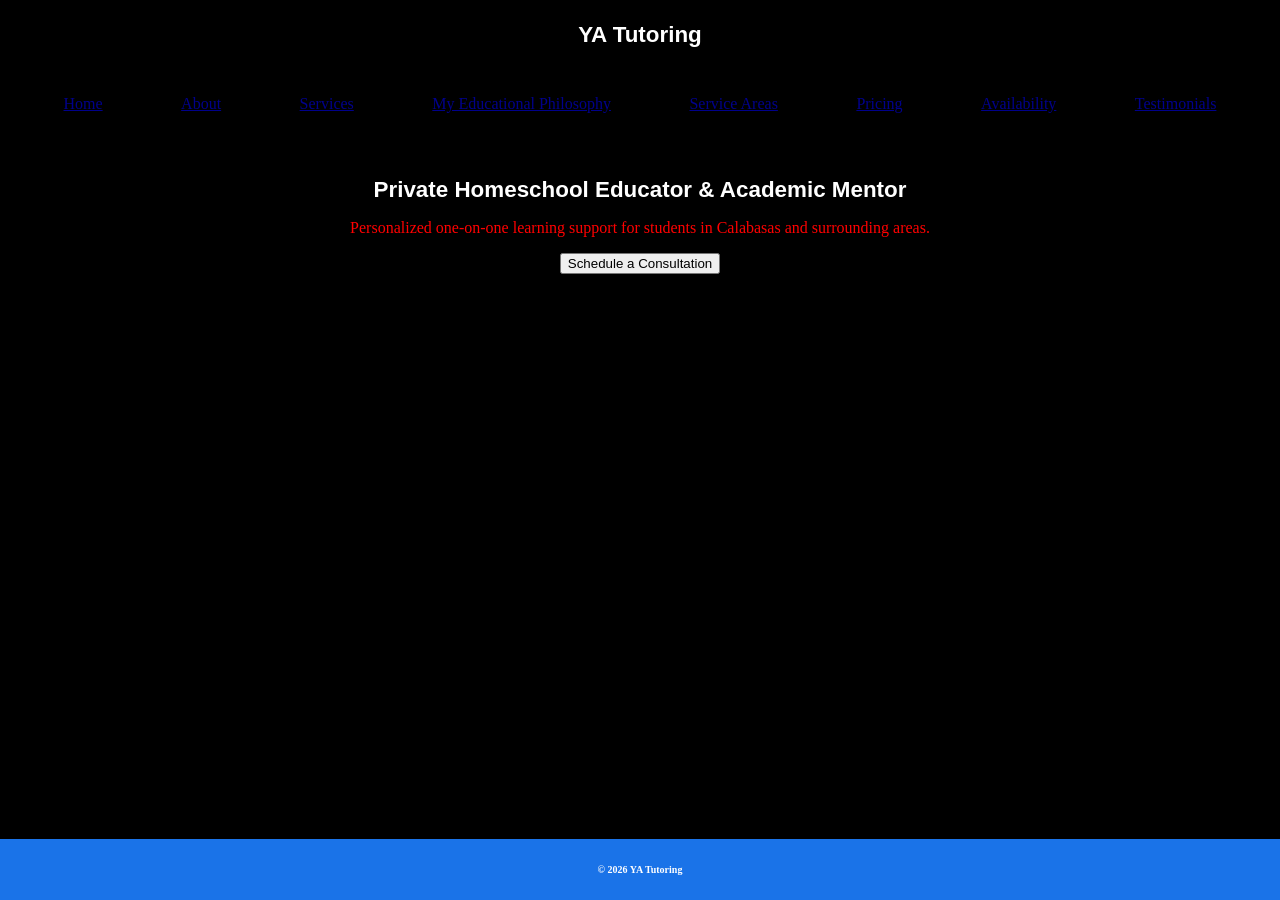
<file: index.html>
<!-- The opening HTML syntax tags, everyone reading this probably knows what a DOCTYPE is, how to set the website language, how to title it, why you need meta, and also link to
 an external stylesheet as well. Same on each page-->

<!DOCTYPE html>
<html lang="en">
<head>
    <meta charset="utf-8">
    <meta name="viewport" content="width=device-width, initial-scale=1.0, Yousuf Asghar, YA Tutoring, tutoring">
    <title>YA Tutoring</title>
    <link rel="stylesheet" href="../css/styles.css">
</head>

<!-- Where the main body of my page starts. Beginning with a class assigned for my website title on each page, same with the nav bar header-->

<body>
    <header>
        <h3 id="title">YA Tutoring</h3>
        <nav>
            <a href="index.html">Home</a> 
            <a href="about.html">About</a> 
            <a href="services.html">Services</a>
            <a href="educationalphilosophy.html">My Educational Philosophy</a> 
            <a href="serviceareas.html">Service Areas</a>
            <a href="pricing.html">Pricing</a> 
            <a href="availability.html">Availability</a> 
            <a href="testimonials.html">Testimonials</a>
        </nav>
    </header>

<!-- My main on this page is not too long, as all I have is a opening header for my page(Private Homeschool Educator & Academic Mentor), a paragraph explaining what I do with
 my personalized, one-on-one learning support, and also a button tool for people to  schedule their consulation with me-->

<main>
    <h1>Private Homeschool Educator & Academic Mentor</h1>
    <p>Personalized one-on-one learning support for students in Calabasas and surrounding areas.</p>
    <a id="button" href="https://linktr.ee/yatutoring">
        <button type="button">Schedule a Consultation</button>
    </a>
</main>

<footer>
    <p>&copy; 2026 YA Tutoring</p>
</footer>
</body>
</html>
</file>
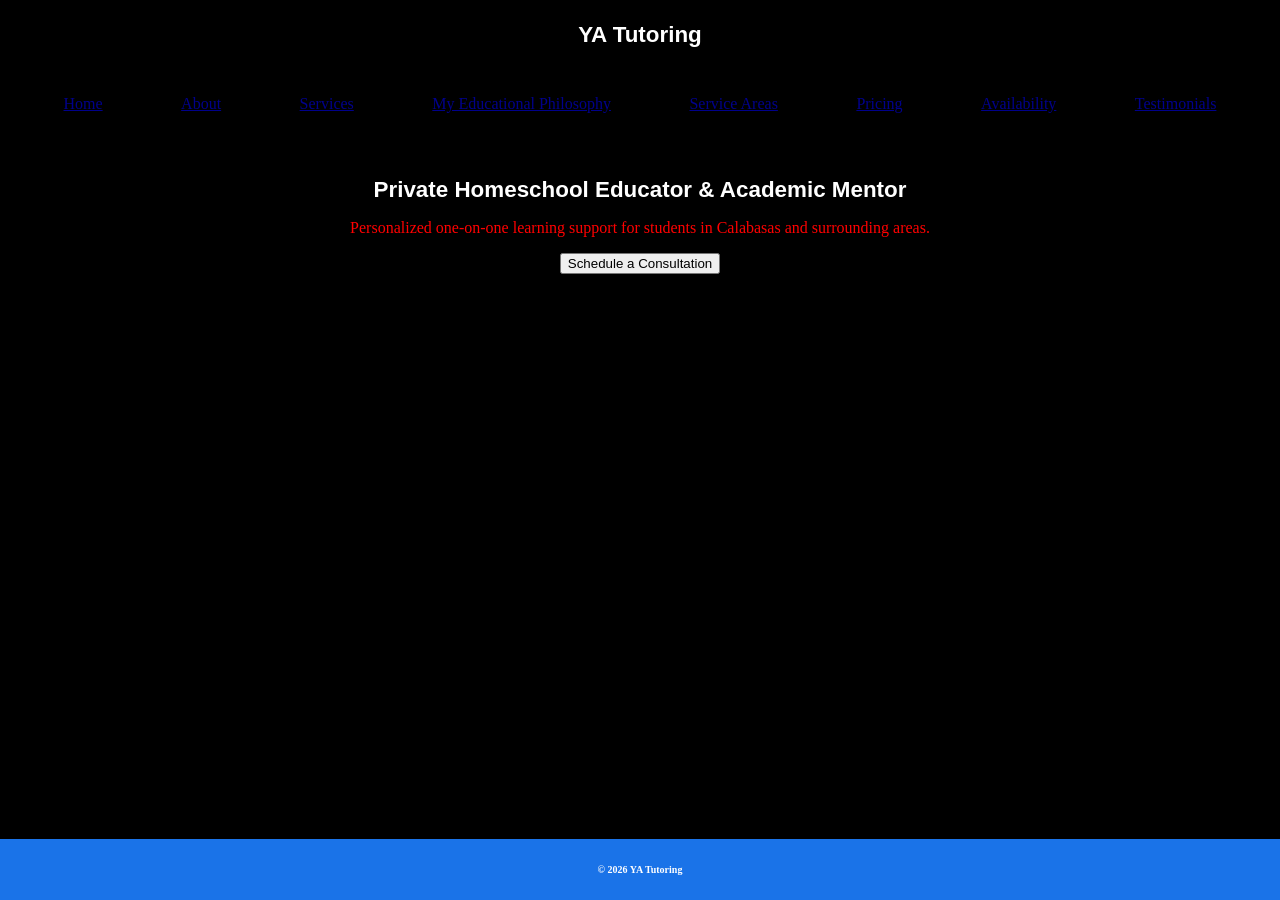
<file: html/index.html>
<!-- The opening HTML syntax tags, everyone reading this probably knows what a DOCTYPE is, how to set the website language, how to title it, why you need meta, and also link to
 an external stylesheet as well. Same on each page-->

<!DOCTYPE html>
<html lang="en">
<head>
    <meta charset="utf-8">
    <meta name="viewport" content="width=device-width, initial-scale=1.0, Yousuf Asghar, YA Tutoring, tutoring">
    <title>YA Tutoring</title>
    <link rel="stylesheet" href="../css/styles.css">
</head>

<!-- Where the main body of my page starts. Beginning with a class assigned for my website title on each page, same with the nav bar header-->

<body>
    <header>
        <h3 id="title">YA Tutoring</h3>
        <nav>
            <a href="index.html">Home</a> 
            <a href="about.html">About</a> 
            <a href="services.html">Services</a>
            <a href="educationalphilosophy.html">My Educational Philosophy</a> 
            <a href="serviceareas.html">Service Areas</a>
            <a href="pricing.html">Pricing</a> 
            <a href="availability.html">Availability</a> 
            <a href="testimonials.html">Testimonials</a>
        </nav>
    </header>

<!-- My main on this page is not too long, as all I have is a opening header for my page(Private Homeschool Educator & Academic Mentor), a paragraph explaining what I do with
 my personalized, one-on-one learning support, and also a button tool for people to  schedule their consulation with me-->

<main>
    <h1>Private Homeschool Educator & Academic Mentor</h1>
    <p>Personalized one-on-one learning support for students in Calabasas and surrounding areas.</p>
    <a id="button" href="https://linktr.ee/yatutoring">
        <button type="button">Schedule a Consultation</button>
    </a>
</main>

<footer>
    <p>&copy; 2026 YA Tutoring</p>
</footer>
</body>
</html>
</file>
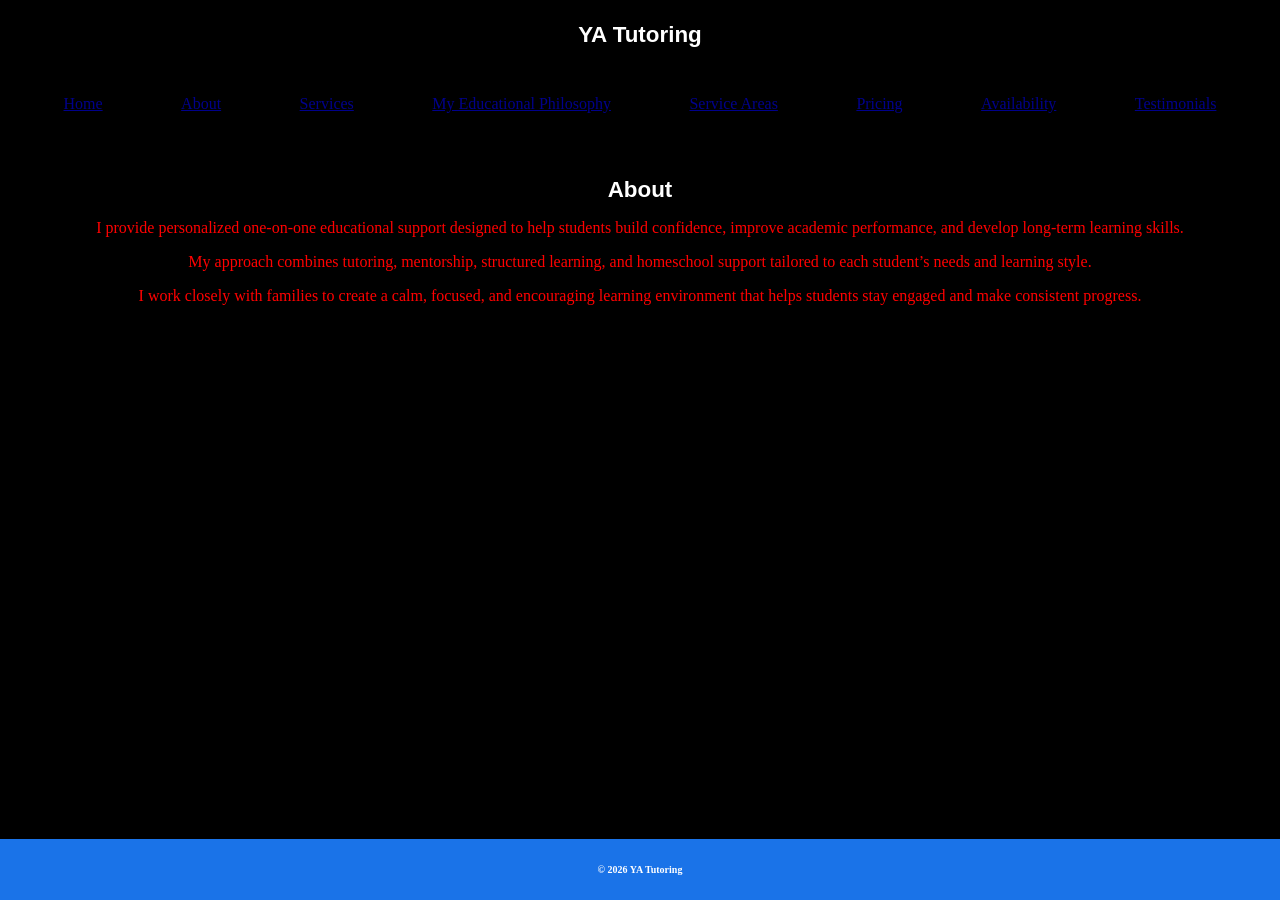
<file: about.html>
<!-- The opening HTML syntax tags, everyone reading this probably knows what a DOCTYPE is, how to set the website language, how to title it, why you need meta, and also link to
 an external stylesheet as well. Same on each page-->

<!DOCTYPE html>
<html lang="en">
<head>
    <meta charset="utf-8">
    <meta name="viewport" content="width=device-width, initial-scale=1.0, Yousuf Asghar, YA Tutoring, tutoring">
    <title>YA Tutoring</title>
    <link rel="stylesheet" href="../css/styles.css">
</head>

<!-- Where the main body of my page starts. Beginning with a class assigned for my website title on each page, same with the nav bar header-->

<body>
    <header>
        <h3 id="title">YA Tutoring</h3>
        <nav>
            <a href="index.html">Home</a> 
            <a href="about.html">About</a> 
            <a href="services.html">Services</a>
            <a href="educationalphilosophy.html">My Educational Philosophy</a> 
            <a href="serviceareas.html">Service Areas</a>
            <a href="pricing.html">Pricing</a> 
            <a href="availability.html">Availability</a> 
            <a href="testimonials.html">Testimonials</a>
        </nav>
    </header>

<main>
    <h1>About</h1>
    <p>I provide personalized one-on-one educational support designed to help students build confidence, improve academic performance, and develop long-term learning skills.</p>
    <p>My approach combines tutoring, mentorship, structured learning, and homeschool support tailored to each student’s needs and learning style.</p>
    <p>I work closely with families to create a calm, focused, and encouraging learning environment that helps students stay engaged and make consistent progress.</p>
</main>

<footer>
    <p>&copy; 2026 YA Tutoring</p>
</footer>

</body>
</html>
</file>
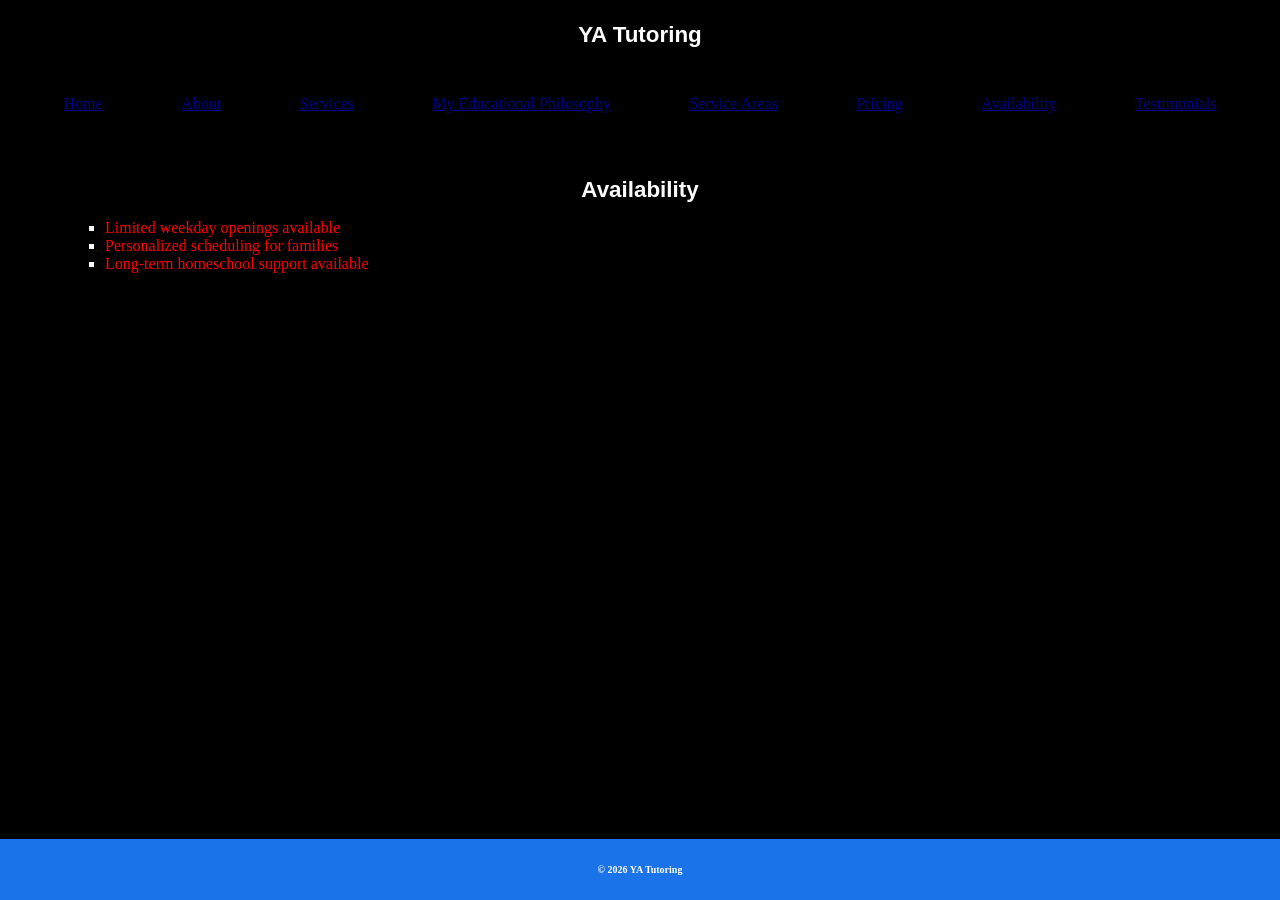
<file: availability.html>
<!DOCTYPE html>
<html lang="en">
<head>
    <meta charset="utf-8">
    <meta name="viewport" content="width=device-width, initial-scale=1.0, Yousuf Asghar, YA Tutoring, tutoring">
    <title>YA Tutoring</title>
    <link rel="stylesheet" href="../css/styles.css">
</head>

<!-- Where the main body of my page starts. Beginning with a class assigned for my website title on each page, same with the nav bar header-->

<body>
    <header>
        <h3 id="title">YA Tutoring</h3>
        <nav>
            <a href="index.html">Home</a> 
            <a href="about.html">About</a> 
            <a href="services.html">Services</a>
            <a href="educationalphilosophy.html">My Educational Philosophy</a> 
            <a href="serviceareas.html">Service Areas</a>
            <a href="pricing.html">Pricing</a> 
            <a href="availability.html">Availability</a> 
            <a href="testimonials.html">Testimonials</a>
        </nav>
    </header>

    <main>
        <h1>Availability</h1>
        <ul id ="square-list">
            <li>Limited weekday openings available</li>
            <li>Personalized scheduling for families</li>
            <li>Long-term homeschool support available</li>
        </ul>
    </main>

<footer>
    <p>&copy; 2026 YA Tutoring</p>
</footer>

</body>
</html>
</file>
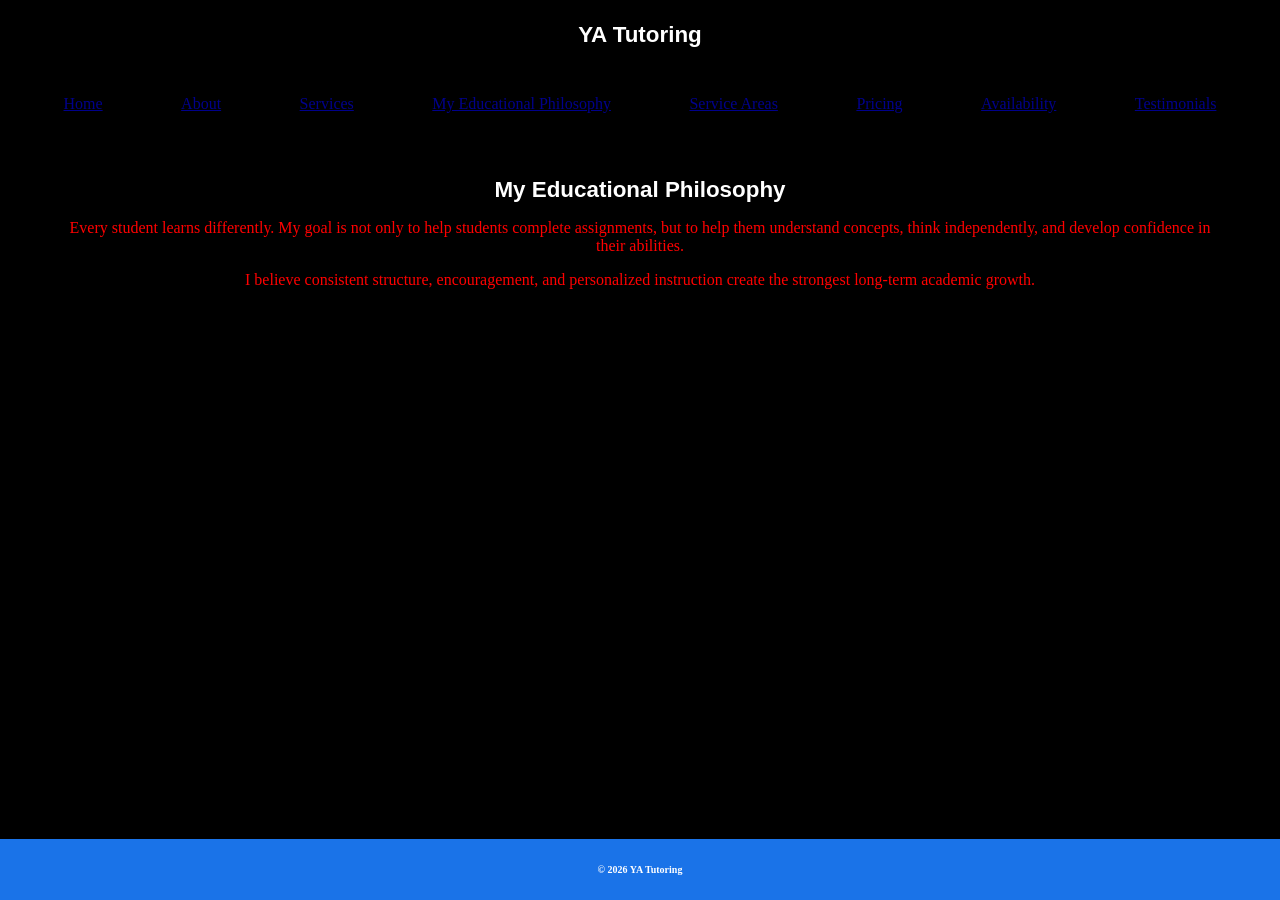
<file: educationalphilosophy.html>
<!DOCTYPE html>
<html lang="en">
<head>
    <meta charset="utf-8">
    <meta name="viewport" content="width=device-width, initial-scale=1.0, Yousuf Asghar, YA Tutoring, tutoring">
    <title>YA Tutoring</title>
    <link rel="stylesheet" href="../css/styles.css">
</head>

<!-- Where the main body of my page starts. Beginning with a class assigned for my website title on each page, same with the nav bar header-->

<body>
    <header>
        <h3 id="title">YA Tutoring</h3>
        <nav>
            <a href="index.html">Home</a> 
            <a href="about.html">About</a> 
            <a href="services.html">Services</a>
            <a href="educationalphilosophy.html">My Educational Philosophy</a> 
            <a href="serviceareas.html">Service Areas</a>
            <a href="pricing.html">Pricing</a> 
            <a href="availability.html">Availability</a> 
            <a href="testimonials.html">Testimonials</a>
        </nav>
    </header>

    <main>
        <h1>My Educational Philosophy</h1>
        <p>Every student learns differently. My goal is not only to help students complete assignments, but to help them understand concepts, think independently, and develop 
            confidence in their abilities.</p>
        <p>I believe consistent structure, encouragement, and personalized instruction create the strongest long-term academic growth.</p>
    </main>

<footer>
    <p>&copy; 2026 YA Tutoring</p>
</footer>
</body>
</html>
</file>
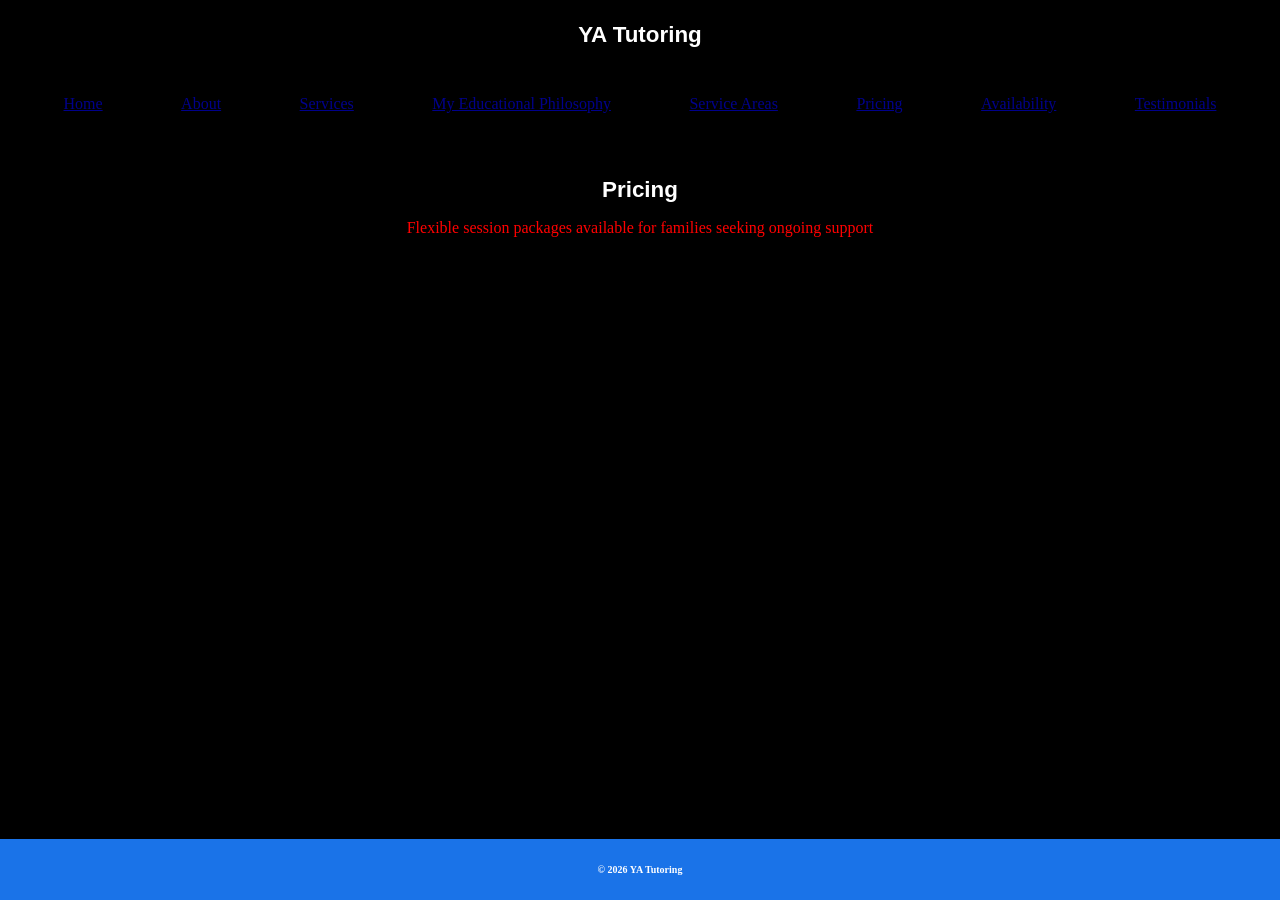
<file: pricing.html>
<!DOCTYPE html>
<html lang="en">
<head>
    <meta charset="utf-8">
    <meta name="viewport" content="width=device-width, initial-scale=1.0, Yousuf Asghar, YA Tutoring, tutoring">
    <title>YA Tutoring</title>
    <link rel="stylesheet" href="../css/styles.css">
</head>

<!-- Where the main body of my page starts. Beginning with a class assigned for my website title on each page, same with the nav bar header-->

<body>
    <header>
        <h3 id="title">YA Tutoring</h3>
        <nav>
            <a href="index.html">Home</a> 
            <a href="about.html">About</a> 
            <a href="services.html">Services</a>
            <a href="educationalphilosophy.html">My Educational Philosophy</a> 
            <a href="serviceareas.html">Service Areas</a>
            <a href="pricing.html">Pricing</a> 
            <a href="availability.html">Availability</a> 
            <a href="testimonials.html">Testimonials</a>
        </nav>
    </header>

    <main>
        <h1>Pricing</h1>
        <p>Flexible session packages available for families seeking ongoing support</p>
    </main>

<footer>
    <p>&copy; 2026 YA Tutoring</p>
</footer>

</body>
</html>
</file>
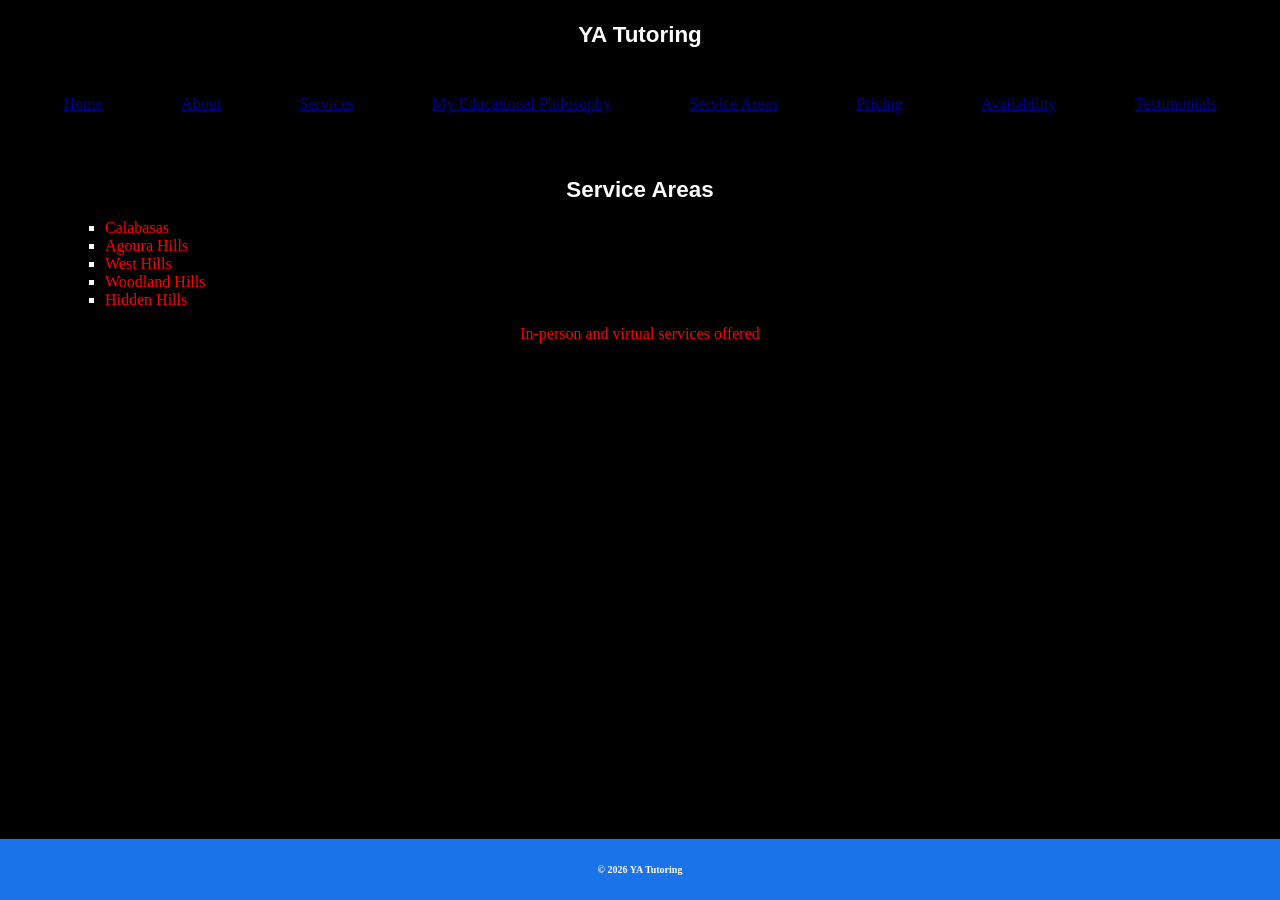
<file: serviceareas.html>
<!DOCTYPE html>
<html lang="en">
<head>
    <meta charset="utf-8">
    <meta name="viewport" content="width=device-width, initial-scale=1.0, Yousuf Asghar, YA Tutoring, tutoring">
    <title>YA Tutoring</title>
    <link rel="stylesheet" href="../css/styles.css">
</head>

<!-- Where the main body of my page starts. Beginning with a class assigned for my website title on each page, same with the nav bar header-->

<body>
    <header>
        <h3 id="title">YA Tutoring</h3>
        <nav>
            <a href="index.html">Home</a> 
            <a href="about.html">About</a> 
            <a href="services.html">Services</a>
            <a href="educationalphilosophy.html">My Educational Philosophy</a> 
            <a href="serviceareas.html">Service Areas</a>
            <a href="pricing.html">Pricing</a> 
            <a href="availability.html">Availability</a> 
            <a href="testimonials.html">Testimonials</a>
        </nav>
    </header>

    <main>
        <h1>Service Areas</h1>
        <ul id="square-list">
            <li>Calabasas</li>
            <li>Agoura Hills</li>
            <li>West Hills</li>
            <li>Woodland Hills</li>
            <li>Hidden Hills</li>
        </ul>
        <p>In-person and virtual services offered</p>
    </main>

<footer>
    <p>&copy; 2026 YA Tutoring</p>
</footer>

</body>
</html>
</file>
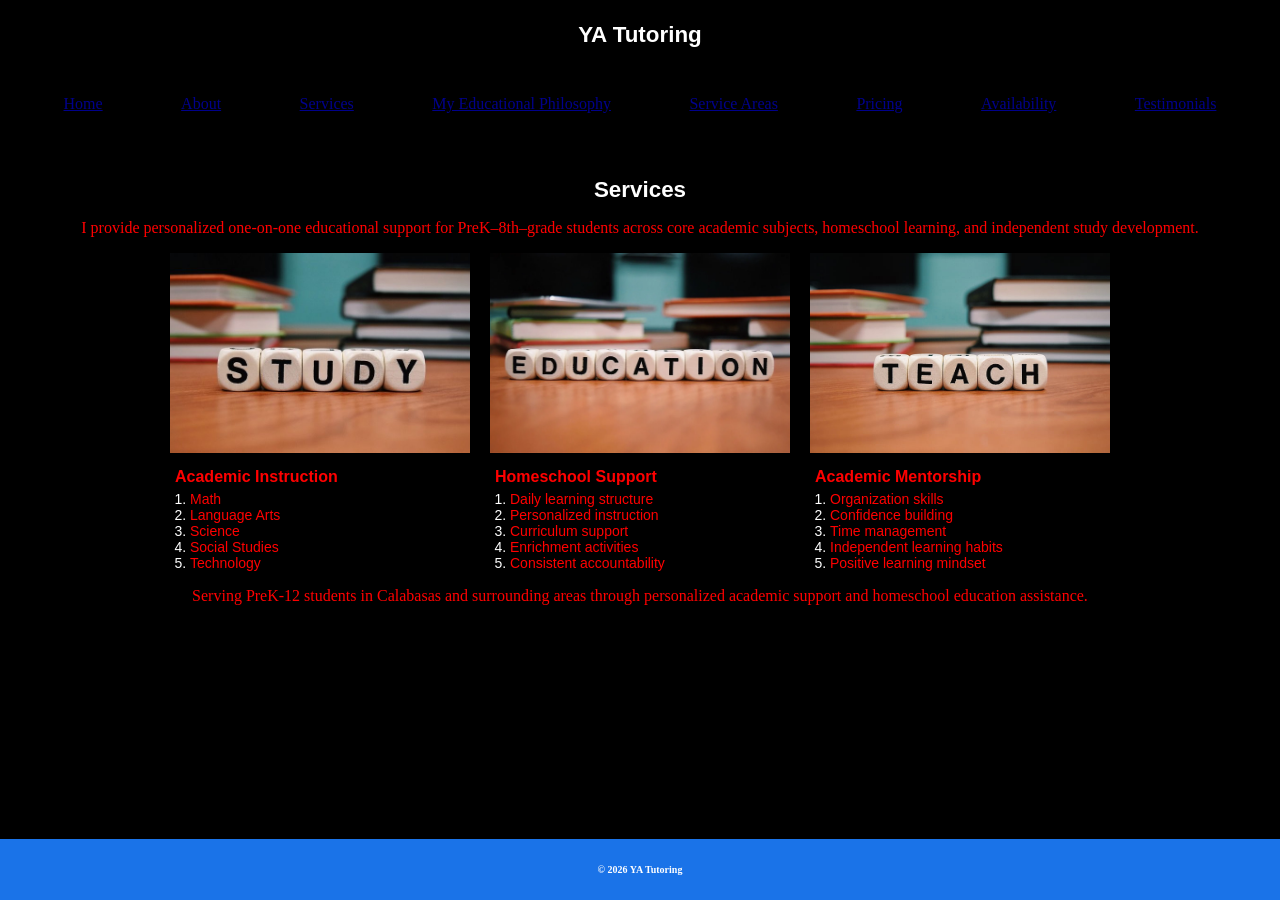
<file: services.html>
<!DOCTYPE html>
<html lang="en">
<head>
    <meta charset="utf-8">
    <meta name="viewport" content="width=device-width, initial-scale=1.0, Yousuf Asghar, YA Tutoring, tutoring">
    <title>YA Tutoring</title>
    <link rel="stylesheet" href="../css/styles.css">
</head>

<!-- Where the main body of my page starts. Beginning with a class assigned for my website title on each page, same with the nav bar header-->

<body>
    <header>
        <h3 id="title">YA Tutoring</h3>
        <nav>
            <a href="index.html">Home</a> 
            <a href="about.html">About</a> 
            <a href="services.html">Services</a>
            <a href="educationalphilosophy.html">My Educational Philosophy</a> 
            <a href="serviceareas.html">Service Areas</a>
            <a href="pricing.html">Pricing</a> 
            <a href="availability.html">Availability</a> 
            <a href="testimonials.html">Testimonials</a>
        </nav>
    </header>
    
    <main>
        <h1>Services</h1>
        <p>I provide personalized one-on-one educational support for PreK–8th–grade students across core academic subjects, homeschool learning, and independent study development.</p>
        <div class="image-row">
            <figure class="image-item">
                <img src="../images/Word-study-on-a-wooden-table-spelt-in-scrabble-letters-780x426.jpg" alt="STUDY: My first principle">
                <figcaption>
                <h3>Academic Instruction</h3>
                    <ol>
                        <li>Math</li>
                        <li>Language Arts</li>
                        <li>Science</li>
                        <li>Social Studies</li>
                        <li>Technology</li>
                    </ol>
            </figcaption>
        </figure>

            <figure class="image-item">
                <img src="../images/ghows-WL-6f9f9a9c-ecc0-4914-e053-0100007f2215-2fde6b81.jpg" alt="EDUCATION: My second principle">
                <figcaption>
                    <h3>Homeschool Support</h3>
                    <ol>
                        <li>Daily learning structure</li>
                        <li>Personalized instruction</li>
                        <li>Curriculum support</li>
                        <li>Enrichment activities</li>
                        <li>Consistent accountability</li>
                    </ol>  
                </figcaption>
            </figure>
            
            <figure class="image-item">
                <img src="../images/image.png" alt="TEACH: My third principle">
                <figcaption>
                    <h3>Academic Mentorship</h3>
                            <ol>
                                <li>Organization skills</li>
                                <li>Confidence building</li>
                                <li>Time management</li>
                                <li>Independent learning habits</li>
                                <li>Positive learning mindset</li>
                            </ol>    
                </figcaption>
            </figure>
            </div>
            
            <p>Serving PreK-12 students in Calabasas and surrounding areas through personalized academic support and homeschool education assistance.</p>
    </main>

<footer>
    <p>&copy; 2026 YA Tutoring</p>
</footer>

</body>
</html>
</file>
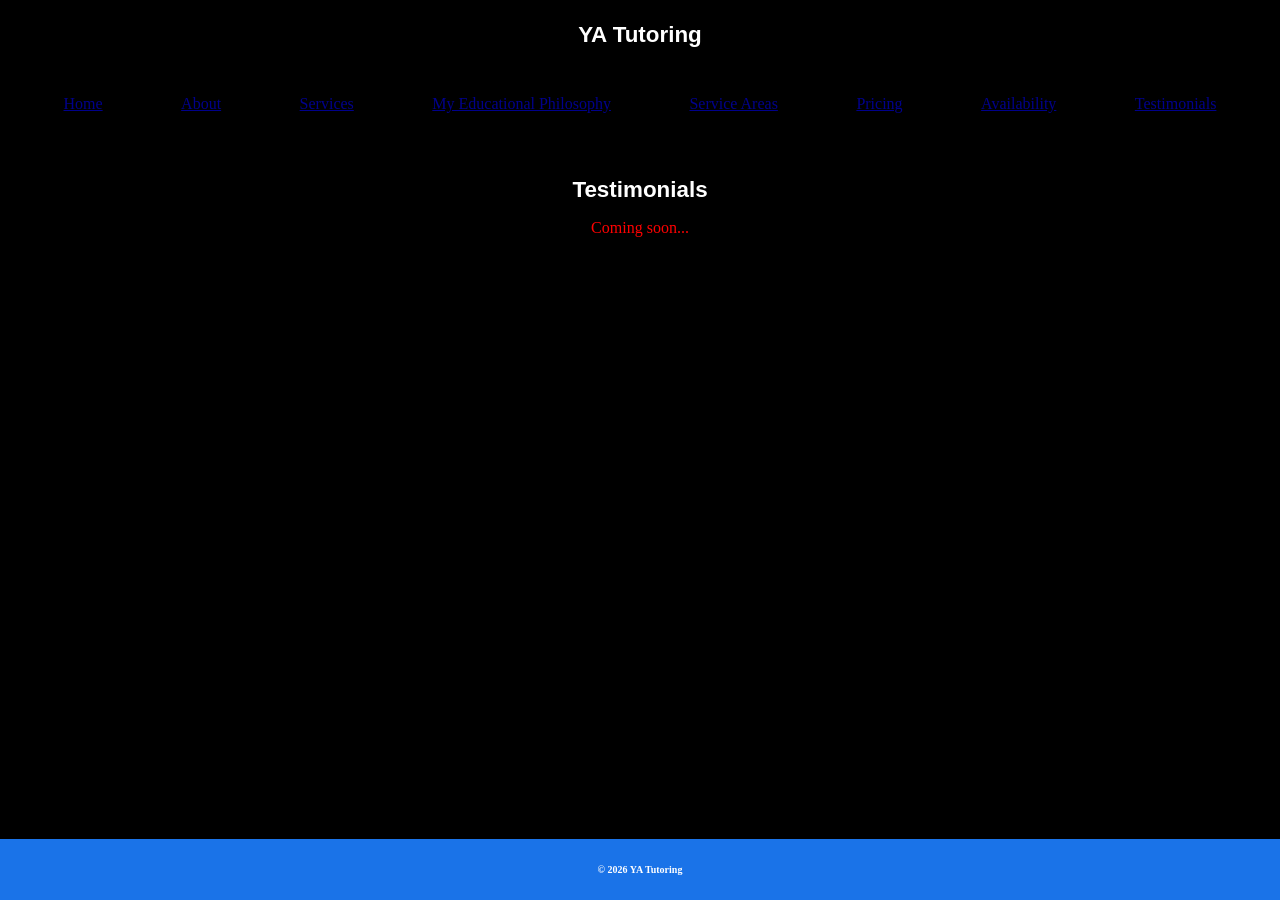
<file: testimonials.html>
<!DOCTYPE html>
<html lang="en">
<head>
    <meta charset="utf-8">
    <meta name="viewport" content="width=device-width, initial-scale=1.0, Yousuf Asghar, YA Tutoring, tutoring">
    <title>YA Tutoring</title>
    <link rel="stylesheet" href="../css/styles.css">
</head>

<!-- Where the main body of my page starts. Beginning with a class assigned for my website title on each page, same with the nav bar header-->

<body>
    <header>
        <h3 id="title">YA Tutoring</h3>
        <nav>
            <a href="index.html">Home</a> 
            <a href="about.html">About</a> 
            <a href="services.html">Services</a>
            <a href="educationalphilosophy.html">My Educational Philosophy</a> 
            <a href="serviceareas.html">Service Areas</a>
            <a href="pricing.html">Pricing</a> 
            <a href="availability.html">Availability</a> 
            <a href="testimonials.html">Testimonials</a> 
        </nav>
    </header>


    <main>    
        <h1>Testimonials</h1>
        <p>Coming soon...</p>
    </main>

<footer>
    <p>&copy; 2026 YA Tutoring</p>
</footer>

</body>
</html>
</file>
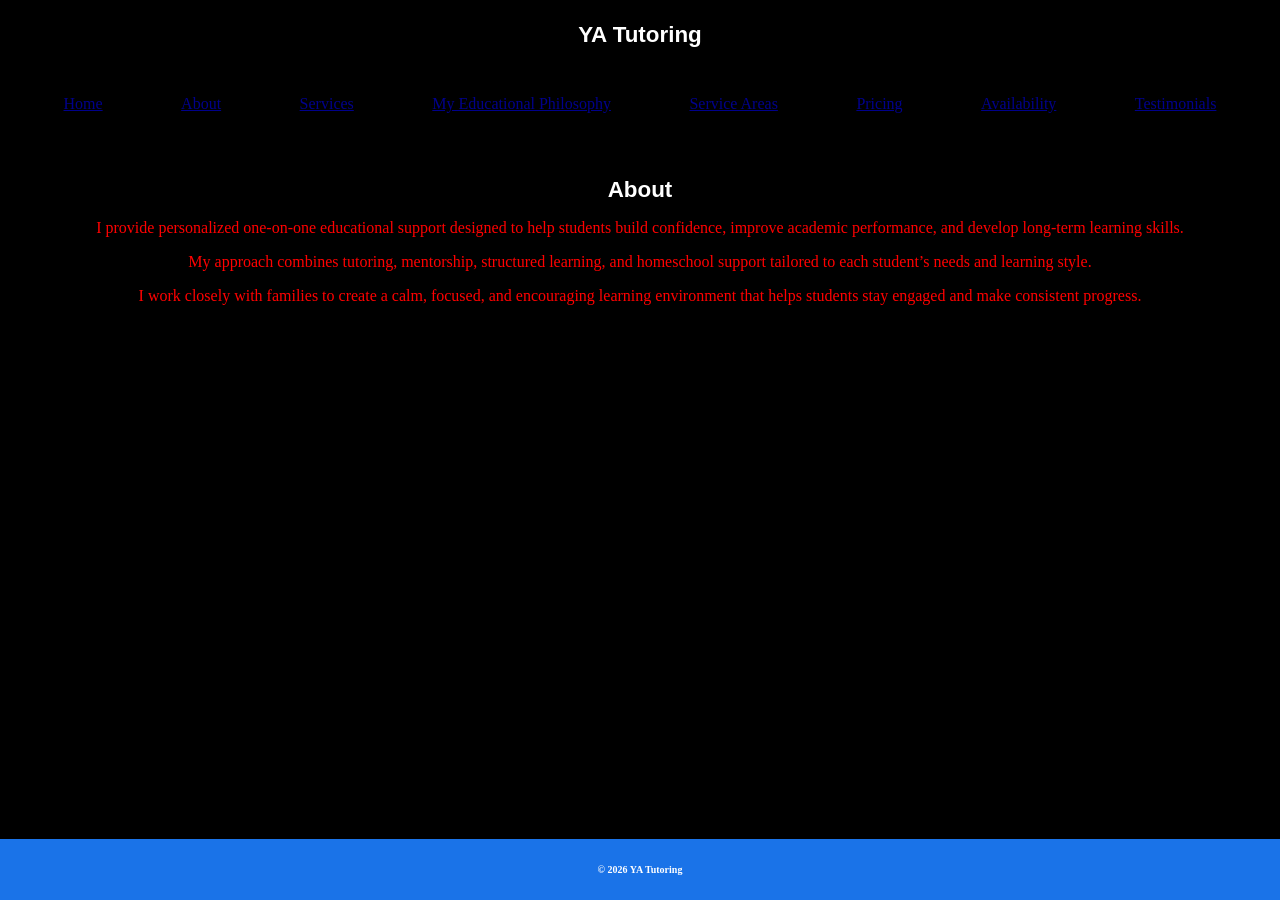
<file: html/about.html>
<!-- The opening HTML syntax tags, everyone reading this probably knows what a DOCTYPE is, how to set the website language, how to title it, why you need meta, and also link to
 an external stylesheet as well. Same on each page-->

<!DOCTYPE html>
<html lang="en">
<head>
    <meta charset="utf-8">
    <meta name="viewport" content="width=device-width, initial-scale=1.0, Yousuf Asghar, YA Tutoring, tutoring">
    <title>YA Tutoring</title>
    <link rel="stylesheet" href="../css/styles.css">
</head>

<!-- Where the main body of my page starts. Beginning with a class assigned for my website title on each page, same with the nav bar header-->

<body>
    <header>
        <h3 id="title">YA Tutoring</h3>
        <nav>
            <a href="index.html">Home</a> 
            <a href="about.html">About</a> 
            <a href="services.html">Services</a>
            <a href="educationalphilosophy.html">My Educational Philosophy</a> 
            <a href="serviceareas.html">Service Areas</a>
            <a href="pricing.html">Pricing</a> 
            <a href="availability.html">Availability</a> 
            <a href="testimonials.html">Testimonials</a>
        </nav>
    </header>

<main>
    <h1>About</h1>
    <p>I provide personalized one-on-one educational support designed to help students build confidence, improve academic performance, and develop long-term learning skills.</p>
    <p>My approach combines tutoring, mentorship, structured learning, and homeschool support tailored to each student’s needs and learning style.</p>
    <p>I work closely with families to create a calm, focused, and encouraging learning environment that helps students stay engaged and make consistent progress.</p>
</main>

<footer>
    <p>&copy; 2026 YA Tutoring</p>
</footer>

</body>
</html>
</file>
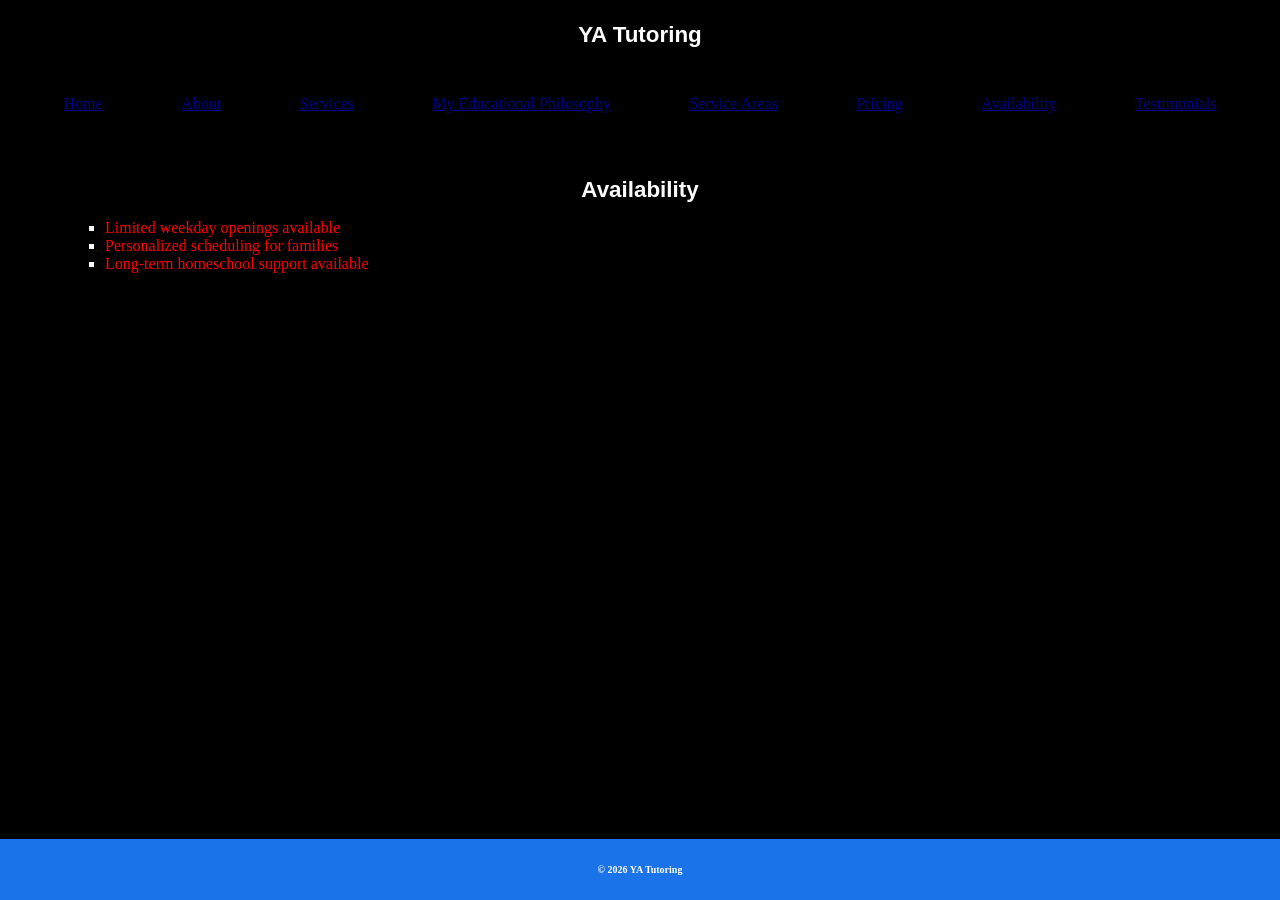
<file: html/availability.html>
<!DOCTYPE html>
<html lang="en">
<head>
    <meta charset="utf-8">
    <meta name="viewport" content="width=device-width, initial-scale=1.0, Yousuf Asghar, YA Tutoring, tutoring">
    <title>YA Tutoring</title>
    <link rel="stylesheet" href="../css/styles.css">
</head>

<!-- Where the main body of my page starts. Beginning with a class assigned for my website title on each page, same with the nav bar header-->

<body>
    <header>
        <h3 id="title">YA Tutoring</h3>
        <nav>
            <a href="index.html">Home</a> 
            <a href="about.html">About</a> 
            <a href="services.html">Services</a>
            <a href="educationalphilosophy.html">My Educational Philosophy</a> 
            <a href="serviceareas.html">Service Areas</a>
            <a href="pricing.html">Pricing</a> 
            <a href="availability.html">Availability</a> 
            <a href="testimonials.html">Testimonials</a>
        </nav>
    </header>

    <main>
        <h1>Availability</h1>
        <ul id ="square-list">
            <li>Limited weekday openings available</li>
            <li>Personalized scheduling for families</li>
            <li>Long-term homeschool support available</li>
        </ul>
    </main>

<footer>
    <p>&copy; 2026 YA Tutoring</p>
</footer>

</body>
</html>
</file>
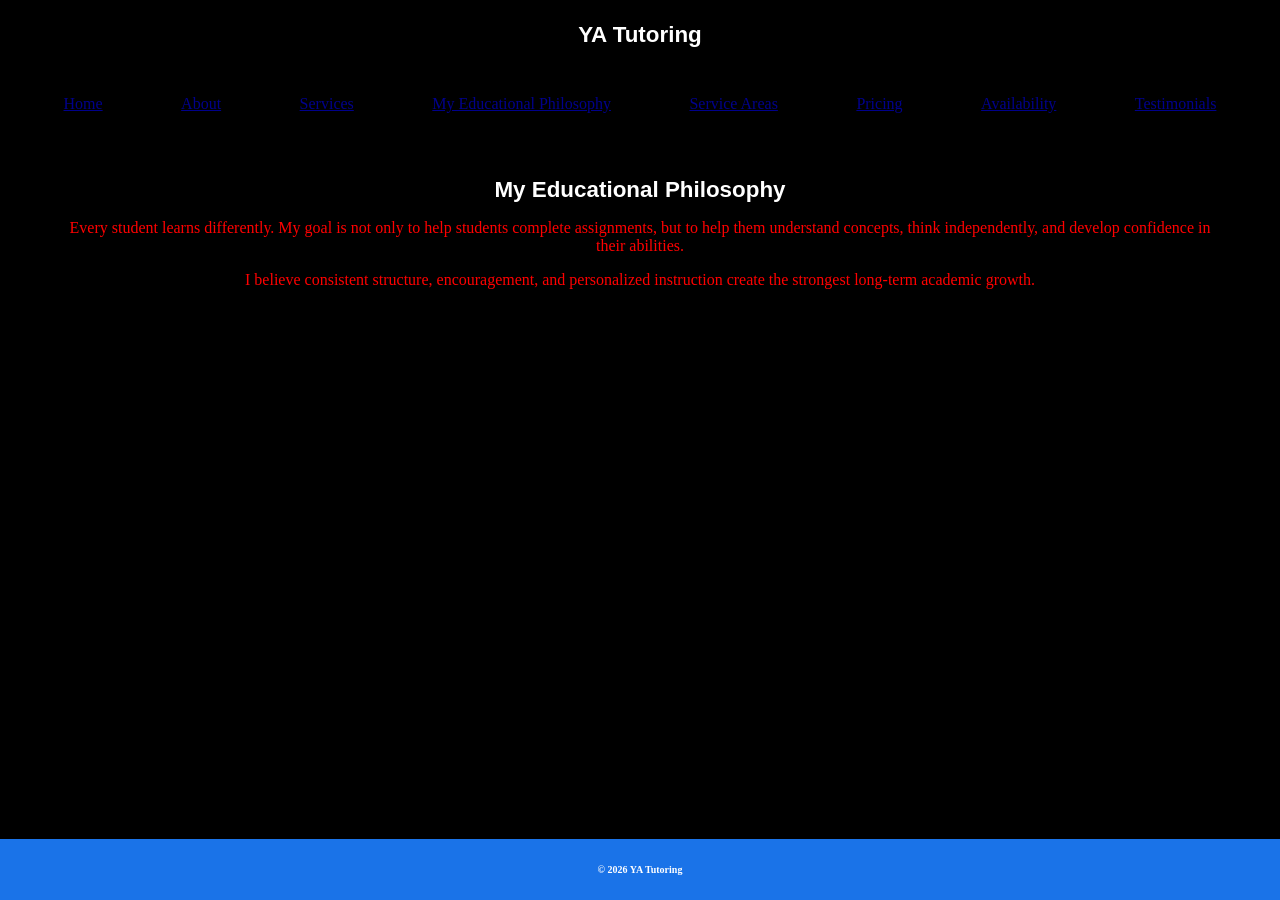
<file: html/educationalphilosophy.html>
<!DOCTYPE html>
<html lang="en">
<head>
    <meta charset="utf-8">
    <meta name="viewport" content="width=device-width, initial-scale=1.0, Yousuf Asghar, YA Tutoring, tutoring">
    <title>YA Tutoring</title>
    <link rel="stylesheet" href="../css/styles.css">
</head>

<!-- Where the main body of my page starts. Beginning with a class assigned for my website title on each page, same with the nav bar header-->

<body>
    <header>
        <h3 id="title">YA Tutoring</h3>
        <nav>
            <a href="index.html">Home</a> 
            <a href="about.html">About</a> 
            <a href="services.html">Services</a>
            <a href="educationalphilosophy.html">My Educational Philosophy</a> 
            <a href="serviceareas.html">Service Areas</a>
            <a href="pricing.html">Pricing</a> 
            <a href="availability.html">Availability</a> 
            <a href="testimonials.html">Testimonials</a>
        </nav>
    </header>

    <main>
        <h1>My Educational Philosophy</h1>
        <p>Every student learns differently. My goal is not only to help students complete assignments, but to help them understand concepts, think independently, and develop 
            confidence in their abilities.</p>
        <p>I believe consistent structure, encouragement, and personalized instruction create the strongest long-term academic growth.</p>
    </main>

<footer>
    <p>&copy; 2026 YA Tutoring</p>
</footer>
</body>
</html>
</file>
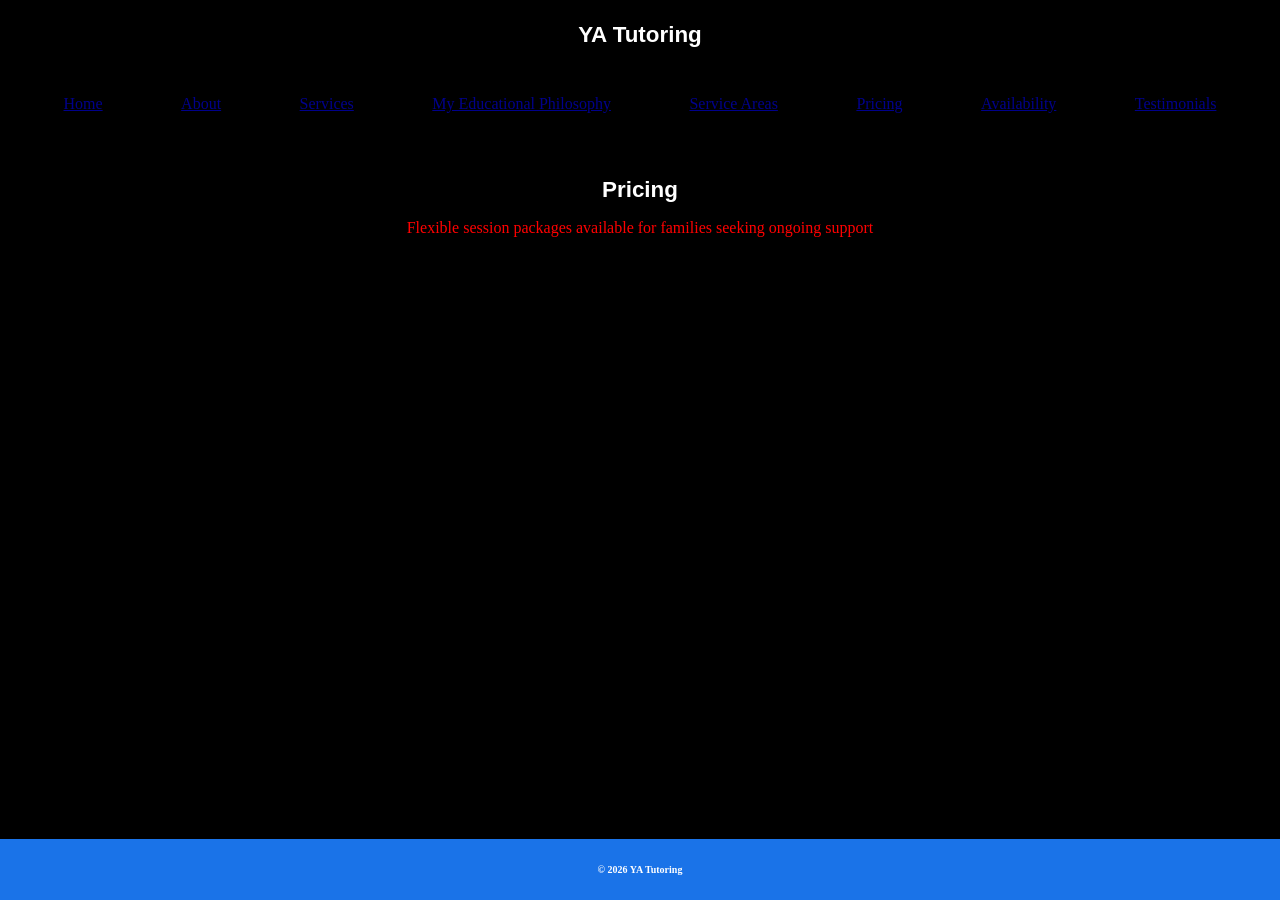
<file: html/pricing.html>
<!DOCTYPE html>
<html lang="en">
<head>
    <meta charset="utf-8">
    <meta name="viewport" content="width=device-width, initial-scale=1.0, Yousuf Asghar, YA Tutoring, tutoring">
    <title>YA Tutoring</title>
    <link rel="stylesheet" href="../css/styles.css">
</head>

<!-- Where the main body of my page starts. Beginning with a class assigned for my website title on each page, same with the nav bar header-->

<body>
    <header>
        <h3 id="title">YA Tutoring</h3>
        <nav>
            <a href="index.html">Home</a> 
            <a href="about.html">About</a> 
            <a href="services.html">Services</a>
            <a href="educationalphilosophy.html">My Educational Philosophy</a> 
            <a href="serviceareas.html">Service Areas</a>
            <a href="pricing.html">Pricing</a> 
            <a href="availability.html">Availability</a> 
            <a href="testimonials.html">Testimonials</a>
        </nav>
    </header>

    <main>
        <h1>Pricing</h1>
        <p>Flexible session packages available for families seeking ongoing support</p>
    </main>

<footer>
    <p>&copy; 2026 YA Tutoring</p>
</footer>

</body>
</html>
</file>
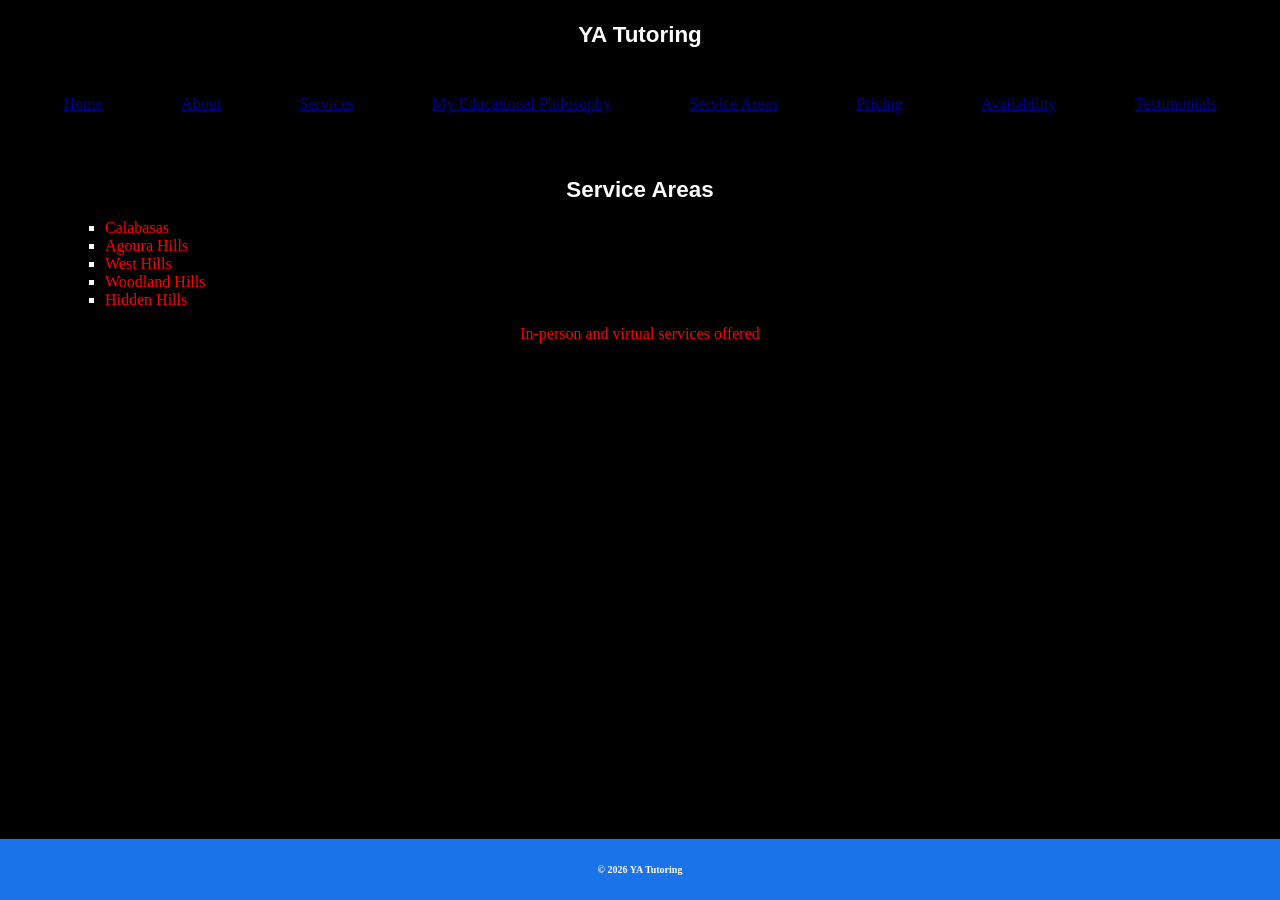
<file: html/serviceareas.html>
<!DOCTYPE html>
<html lang="en">
<head>
    <meta charset="utf-8">
    <meta name="viewport" content="width=device-width, initial-scale=1.0, Yousuf Asghar, YA Tutoring, tutoring">
    <title>YA Tutoring</title>
    <link rel="stylesheet" href="../css/styles.css">
</head>

<!-- Where the main body of my page starts. Beginning with a class assigned for my website title on each page, same with the nav bar header-->

<body>
    <header>
        <h3 id="title">YA Tutoring</h3>
        <nav>
            <a href="index.html">Home</a> 
            <a href="about.html">About</a> 
            <a href="services.html">Services</a>
            <a href="educationalphilosophy.html">My Educational Philosophy</a> 
            <a href="serviceareas.html">Service Areas</a>
            <a href="pricing.html">Pricing</a> 
            <a href="availability.html">Availability</a> 
            <a href="testimonials.html">Testimonials</a>
        </nav>
    </header>

    <main>
        <h1>Service Areas</h1>
        <ul id="square-list">
            <li>Calabasas</li>
            <li>Agoura Hills</li>
            <li>West Hills</li>
            <li>Woodland Hills</li>
            <li>Hidden Hills</li>
        </ul>
        <p>In-person and virtual services offered</p>
    </main>

<footer>
    <p>&copy; 2026 YA Tutoring</p>
</footer>

</body>
</html>
</file>
<file: css/styles.css>
@media (max-width: 364px) {
    nav {
        flex-direction: column;
    }
}

#button {
    text-decoration: none;
}

#square-list {
    list-style-type: square;
}

#square-list li::marker {
    color: white;
}

#title, h1 {
    color: white;
    font-family: Impact, "Arial Black", sans-serif;
    font-size: 1.4rem;
    text-align: center;
}

body {
    background-color: black;    
    color: red;
    display: flex;
    flex-direction: column;
    margin: 0;
    min-height: 100vh;
}

button {
    align-items: center;
    display: flex;
    justify-content: center;
    margin: 0 auto;
}

footer {
    background-color: #1A73E8;
    box-sizing: border-box;
    color: white;
    font-size: 10px;
    font-weight: bold;
    padding: 15px;
    text-align: center;
    width: 100%;
}

header {
    background-image: url('../images/20260518_143216.jpg')
}

html {
    margin: 0;
    min-height: 100%;
}

img {
    display: block;
    margin: 0 auto;
    width: 50%
}

.image-item {
    border-radius: 6px;
    display: flex;
    flex-direction: column;
    margin: 0;
    max-width: 300px;
}

.image-item figcaption {
    font-family: sans-serif;    
    margin-top: 10px;
}

.image-item figcaption h3 {
    font-size: 16px;    
    margin: 5px;

}

.image-item figcaption ol {
    font-size: 14px;
    margin: 0;
    padding-left: 20px;   
    text-align: left;
}

.image-item img {
    height: 100%;  
    object-fit: cover; 
    object-position: center; 
    width: 100%;
}

.image-row {
    display: flex;
    flex-direction: row;    
    flex-wrap: wrap;
    gap: 20px;
    justify-content: center;
}

main {
    border-radius: 10px;
    box-sizing: border-box;
    flex: 1;
    margin: 0 auto;    
    max-width: 1200px;
    padding: 25px;
    width: 100%;
}

nav {
    backdrop-filter: blur(10px);
    display: flex;
    gap: 2rem;
    justify-content: space-evenly;
    margin-top: 10px;
    padding: 1rem 2rem;
    position: sticky;
    top: 0;   
    z-index: 1000;
}

nav a {
    border-radius: 5px;
    color: darkblue;
    padding: 8px 15px;    
    text-decoration: underline;
}

nav a:hover {
    color: white;
    font-size: medium;
    text-decoration: none;
}

ol {
    list-style-type: decimal;
}

ol li::marker {
    color: white;
}

p {
    text-align: center;
}
</file>
